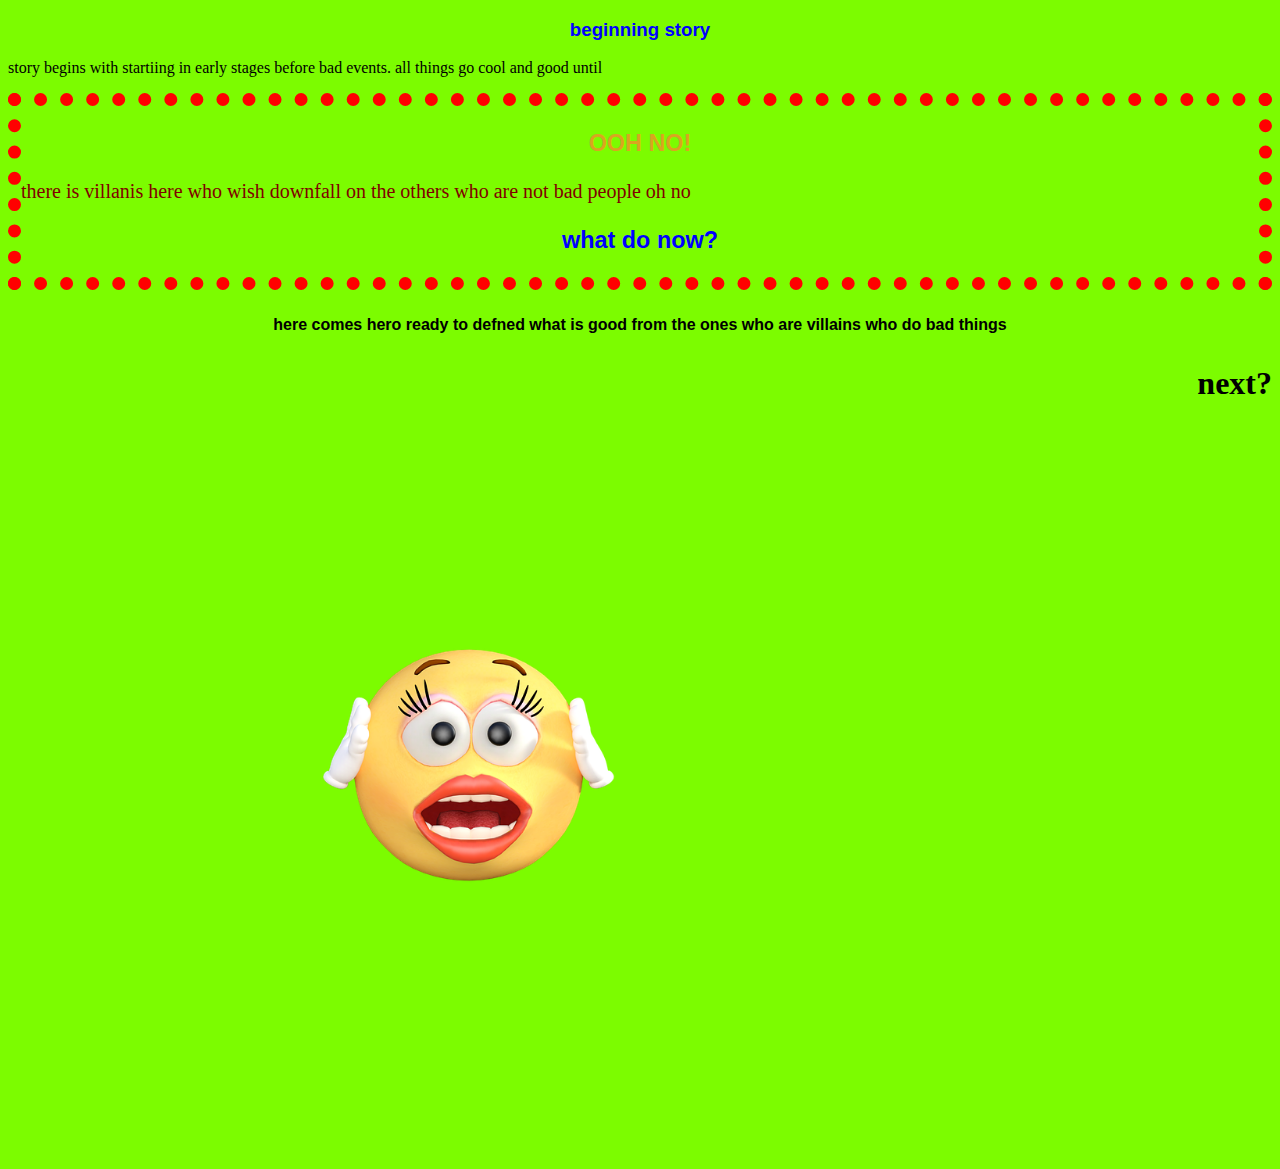
<file: index.html>
<!DOCTYPE html>
<html lang="en">
<head>
    <meta charset="UTF-8">
    <meta name="viewport" content="width=device-width, initial-scale=1.0">
    <title>beginning</title>
    <link rel="stylesheet" type="text/css" href="cssfolder/style.css">
</head>
<body>
    <h3>beginning story</h3>
    <p>story begins with startiing in early stages before bad events. all things go cool and good until</p>
    <div class="ohno">
        <h3 class="title">OOH NO!</h3>
        <p>there is villanis here who wish downfall on the others who are not bad people oh no</p>
        <h3>what do now?</h3>
    </div>
    <p class="special">here comes hero ready to defned what is good from the ones who are villains who do bad things </p>
    <h1>next?</h1>
    <!--image source https://cdn.pixabay.com/photo/2016/09/10/15/33/emoticon-1659346_1280.png -->
    <img src="cssfolder/surprise.png" alt="YOU decide!" width="500px">
</body>
</html>
</file>
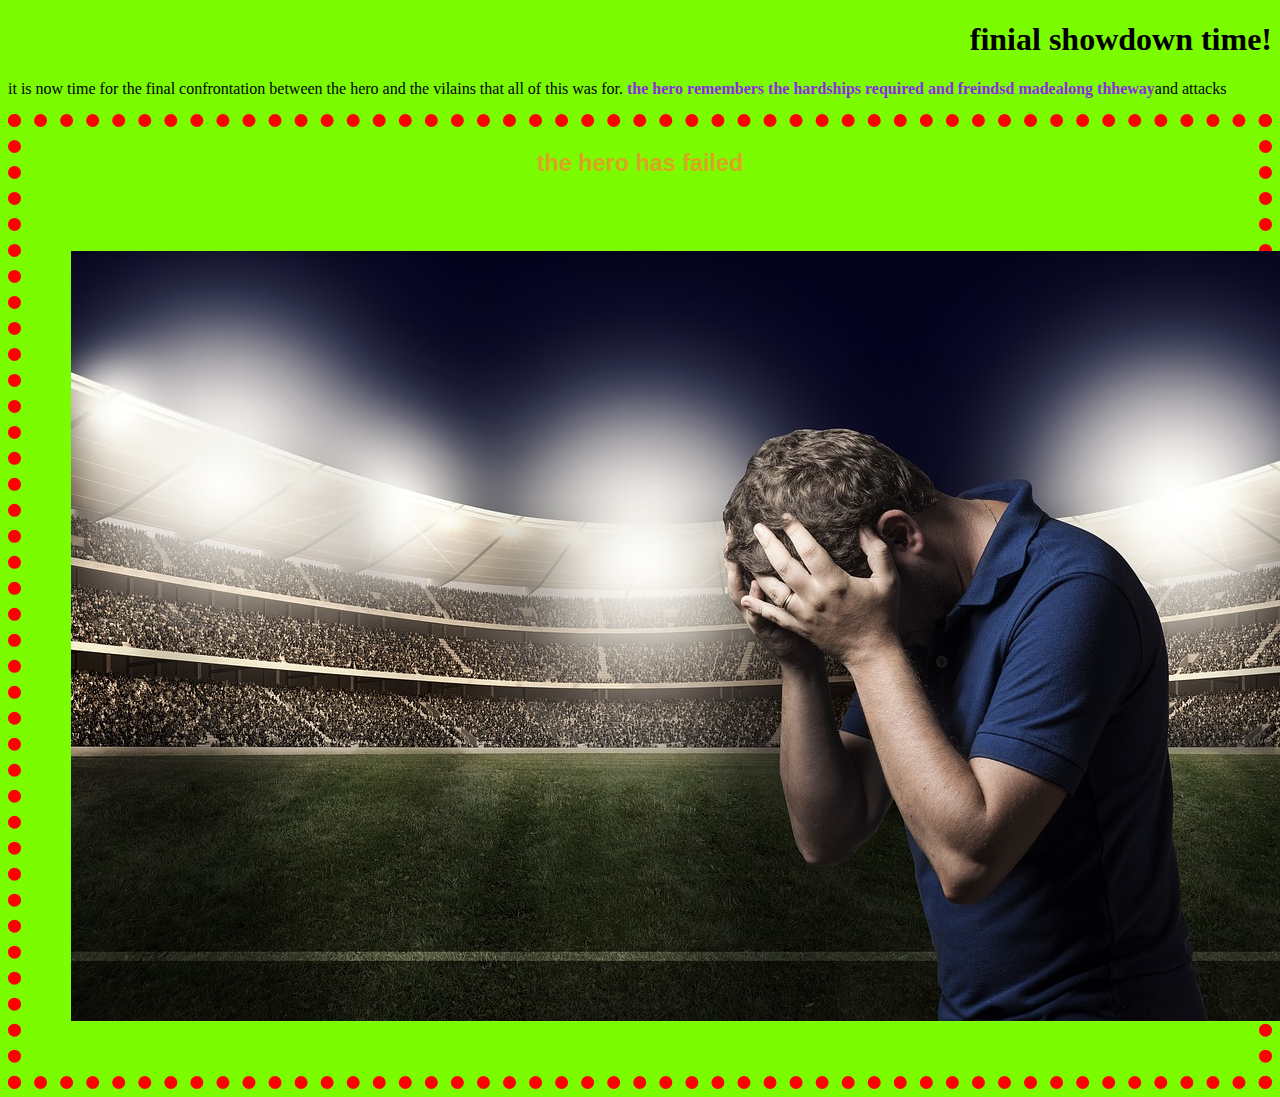
<file: end.html>
<!DOCTYPE html>
<html lang="en">
<head>
    <meta charset="UTF-8">
    <meta http-equiv="X-UA-Compatible" content="IE=edge">
    <meta name="viewport" content="width=device-width, initial-scale=1.0">
    <title>ending</title>
    <link rel="stylesheet" type="text/css" href="cssfolder/style.css">
</head>
<body>
    <h1>finial showdown time!</h1>
    <p>it is now time for the final confrontation between the hero and the vilains that all of this was for. <strong>the hero remembers the hardships required and freindsd madealong thheway</strong>and attacks</p>
    <div class="ohno">
        <h3 class="title">the hero has failed</h3>
        <img src="cssfolder/failure.jpg" alt="):(" class="failure">
        <!--image soource https://cdn.pixabay.com/photo/2017/08/22/00/39/sadness-2667464_1280.jpg-->
    </div>
</body>
</html>
</file>
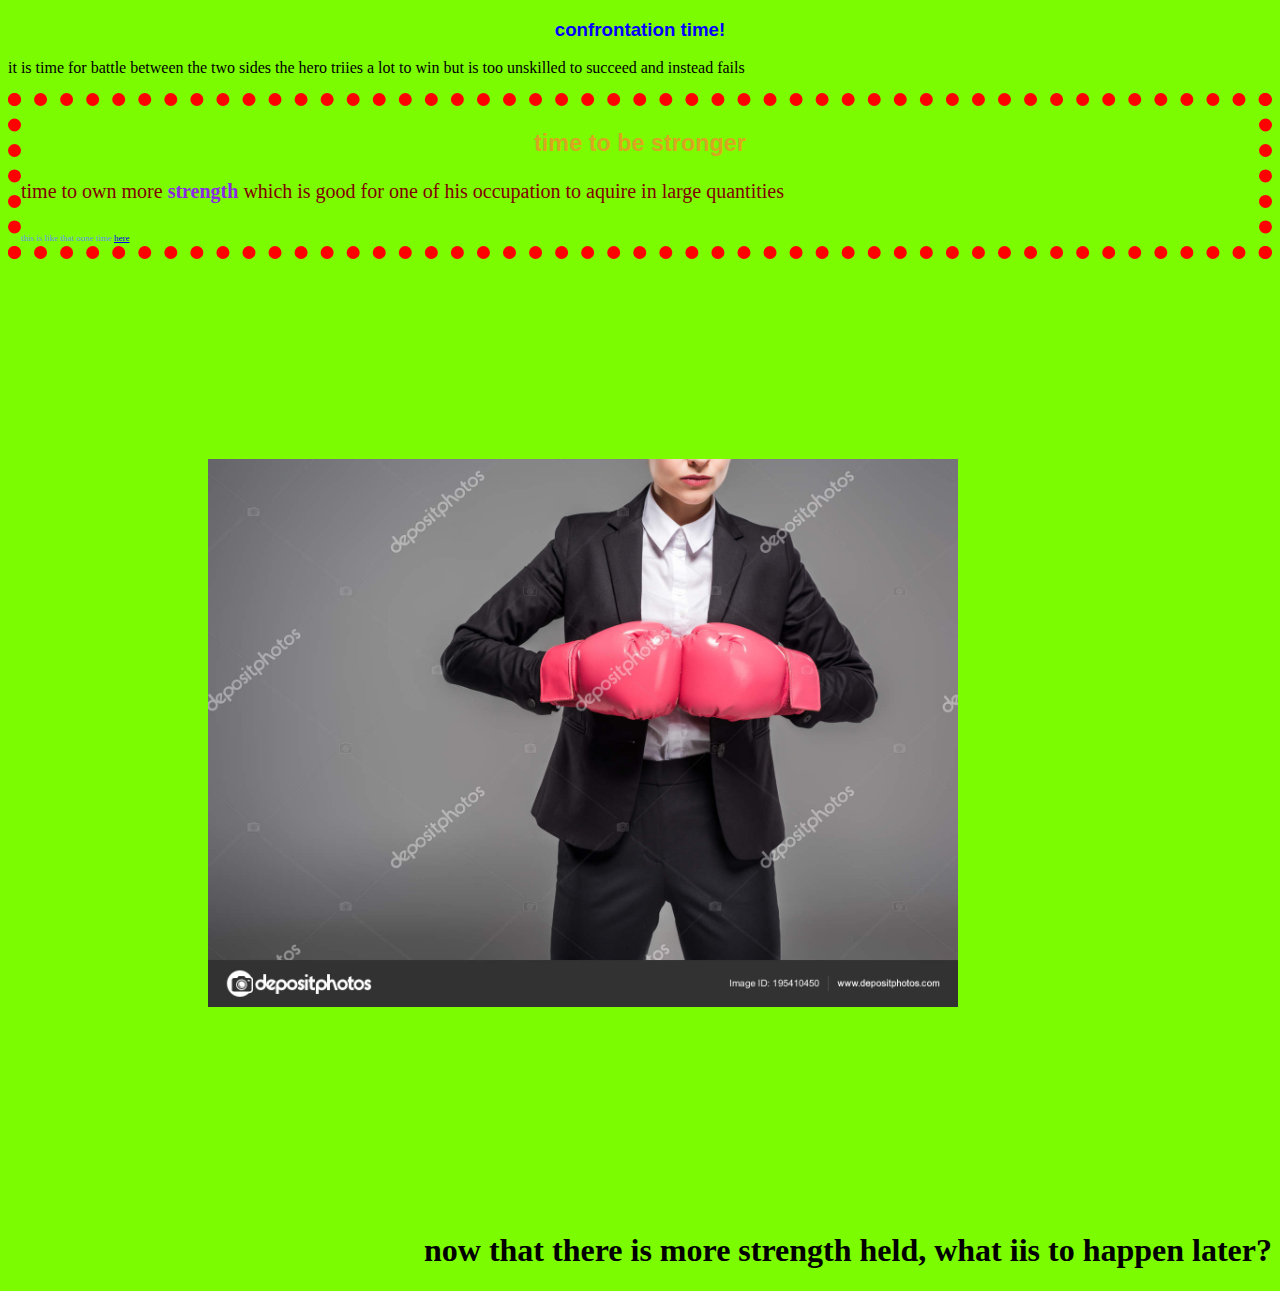
<file: middle.html>
<!DOCTYPE html>
<html lang="en">
<head>
    <meta charset="UTF-8">
    <meta name="viewport" content="width=device-width, initial-scale=1.0">
    <title>middle!</title>
    <link rel="stylesheet" type="text/css" href="cssfolder/style.css">
</head>
<body>
    <h3>confrontation time!</h3>
    <p>it is time for battle between the two sides the hero triies a lot to win but is too unskilled to succeed and instead fails</p>
    <div class="ohno">
        <h3 class="title">time to be stronger</h3>
        <p>time to own more <strong>strength</strong> which is good for one of his occupation to aquire in large quantities</p>
        <small>this is like that oone time <a href="https://www.youtube.com/watch?v=O918Kawnc7Q" target="_blank">here</a></small>
    </div>
    <img src=cssfolder/strength.jpg width="750px" >
    <!--image source https://st3.depositphotos.com/12985790/19541/i/1600/depositphotos_195410450-stock-photo-cropped-view-strong-businesswoman-posing.jpg-->
    <h1>now that there is more strength held, what iis to happen later?</h1>
</body>
</html>
</file>
<file: cssfolder/style.css>
h3 {
    color:blue;
    text-align: center;
    font-family:'Lucida Sans', 'Lucida Sans Regular', 'Lucida Grande', 'Lucida Sans Unicode', Geneva, Verdana, sans-serif;
}
p {
   border:13px red dotted solid dotted; 

}
.ohno {
    color:maroon;
    border:13px red dotted;
    font-size:20px;
}
.special{
    font-family: Impact, Haettenschweiler, 'Arial Narrow Bold', sans-serif;
    font-weight: bolder;
    text-align: center;
    padding:10px;
}
body{
    background-color: lawngreen;
}
h1 {
    text-align-last: right;
}
img{
    padding: 200px;
}
strong{
    font-family: fantasy;
    color:blueviolet;
}
small{
    color:cornflowerblue;
    font-size: 9px;
}
.title{
    color:goldenrod;
}
.failure{
    padding:50px;
}
</file>
